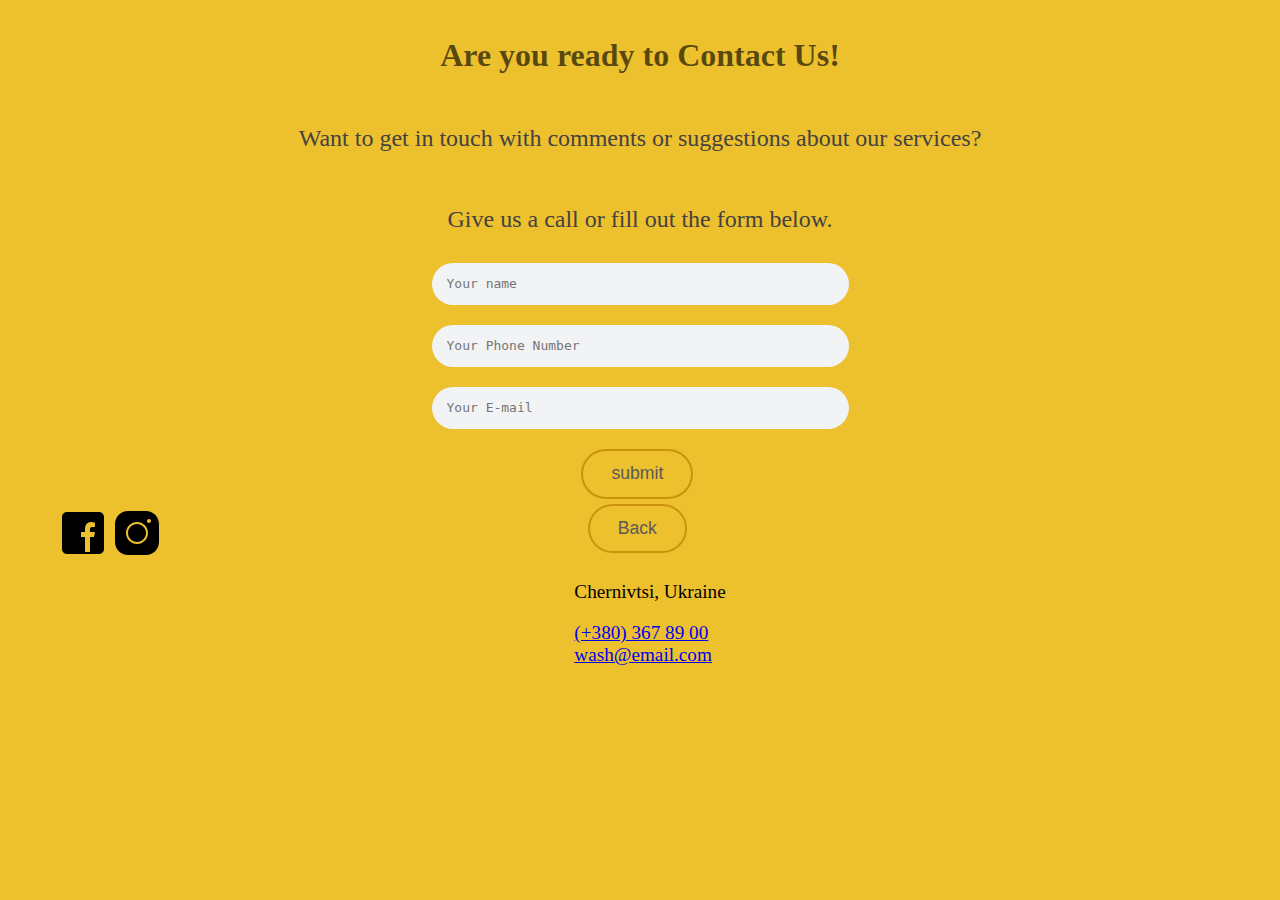
<file: order.html>
<!DOCTYPE html>
<html lang="en">
<head>
    <meta charset="UTF-8">
    <meta name="viewport" content="width=device-width, initial-scale=1.0">
    <title>order</title>
    <link rel="stylesheet" href="css/order.css">
</head>
<body>
    <header>
        <section id="order">
            <div class="container zakaz">
                <h2>Are you ready to Contact Us!</h2>
                <p>Want to get in touch with comments or suggestions about our services?</p>
                <p>Give us a call or fill out the form below.</p>
                <form action="https://formspree.io/f/mjvpabnb" method="POST">
                    <div class="form-order">
                        <div class="input-info">
                            <div><input type="text" name="user-name" placeholder="Your name" required></div>
                            <div><input type="text" name="user-phone" placeholder="Your Phone Number" required></div>
                            <div><input type="email" name="user-email" placeholder="Your E-mail" required></div>
                        </div>
                        <div><button class="btn">submit</button></div>
                    </div>
                </form>
                <a href="index.html" target="index.html"><button class="btn">Back</button></a>
            </div>
        </section>
        <div class="social">
            <a href="https://www.facebook.com/ADMIREDetailing" target="_blank">
                <img src="img/icons8-facebook.svg" alt="Facebook"></a>
            <a href="https://www.instagram.com/admire_detailing/" target="_blank">
                <img src="img/icons8-instagram.svg" alt="Instagram"></a>
        </div>
    </header>
    <main>
        <div class="contacts">
            <p>Chernivtsi, Ukraine</p>
            <a href="tel">(+380) 367 89 00</a>
            <br>
            <a href="mailto:wash@email.com">wash@email.com</a>
        </div>
    </main>
</body>
</html>
</file>
<file: css/order.css>
body {
    background-color: #edc02d;
    min-height: 700px;
}



.input-info div {
        margin-bottom: 20px;
    }
    
.input-info input {
        border-width: 0;
        background-color: #F2F3F4;
        width: 400px;
        height: 40px;
        border-radius: 50px;
        font-size: 13px;
        font-family: monospace;
        padding-left: 15px;
    }

.zakaz h2 {
        text-align: center;
        font-size: 2rem;
        color: rgba(0, 0, 0, 0.623);
        margin-top: 80px;
    }    
.zakaz p {
        text-align: center;
        font-size: 1.5rem;
        color: rgb(68, 66, 66);
        margin-bottom: 30px;
    }
    
.zakaz {
        display: flex;
        flex-direction: column;
        justify-content: center;
        align-items: center;
        text-align: center;
        max-height: 500px;
    }
    
.form-order button:hover {
        background-color: var(--link-color);
        transition-duration: 2s;
    }
main {
    font-size: 1.2em;
    justify-content: center;
    justify-self: center;
    margin: 10px;
    margin-left: 30px;
}
.btn {
    padding: 0.7em 1.6em;
    border: 0.15em solid rgb(201, 147, 11);
    margin: 0 0.3em 0.3em 0;
    border-radius: 40px;
    color: #5a5959;
    font-size: 1.1em;
    text-align: center;
    transition: color 0.7s;
    background-color: transparent;
    justify-content: center;
    align-items: center;
    flex-direction: column;
}

.btn:hover {
    color: white;
    background-color: #17c5ff;
    cursor: pointer;
}

.social {
    margin-left: 50px;
}
</file>
